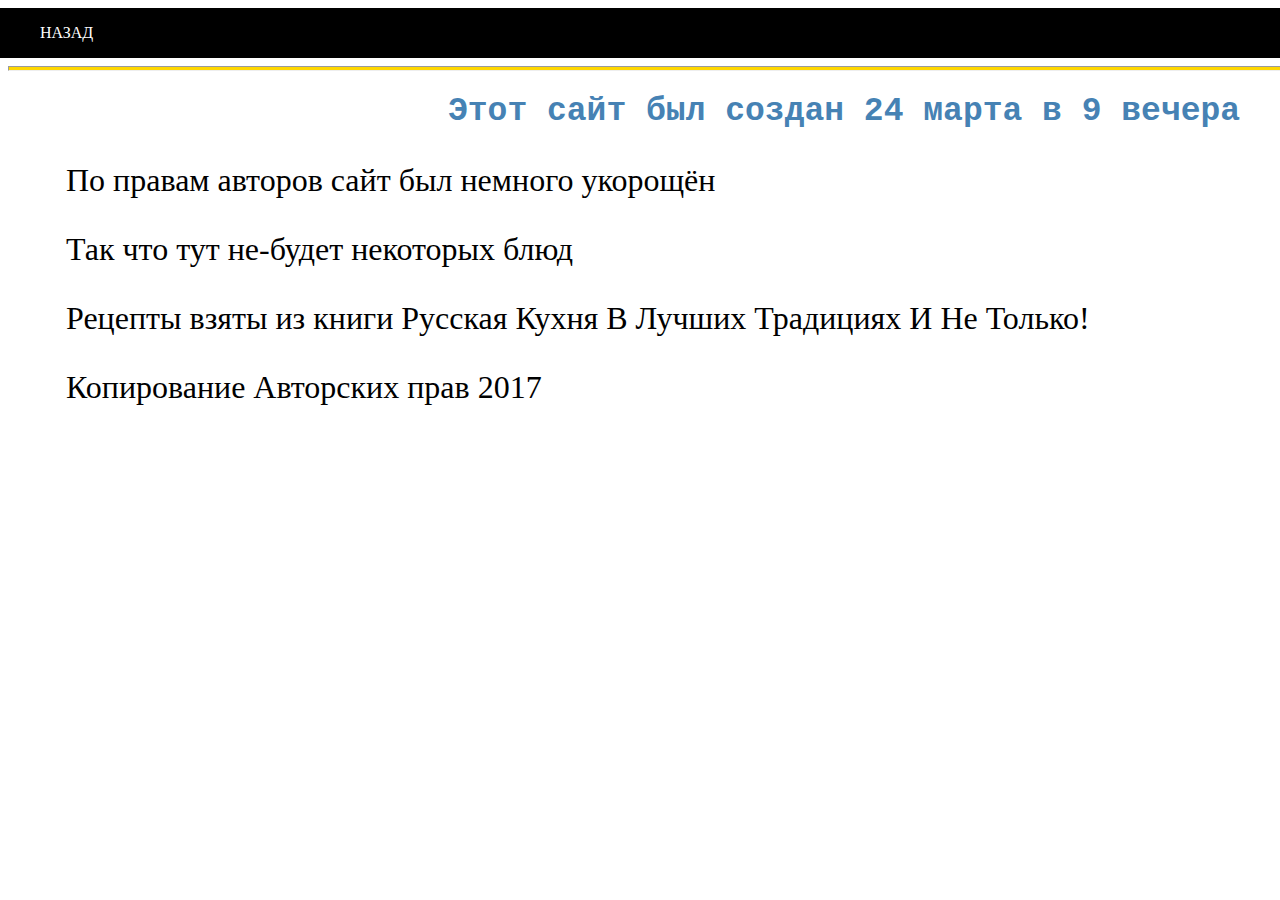
<file: AboutTheSite.html>
<!DOCTYPE html>
<html lang="en">
<head>
	<meta charset="UTF-8">
	<title>О сайте</title>
	<link rel="stylesheet" href="css/style2.css">
	<link rel="icon" href="icon/favicon.png">
</head>
<body>
<nav>
<ul>
<li><a href="index.html">Назад</a></li>
</ul>
</nav>	
<hr />
<h1>Этот сайт был создан 24 марта в 9 вечера</h1>
<p>По правам авторов сайт был немного укорощён</p>
<p>Так что тут не-будет некоторых блюд</p>
<p>Рецепты взяты из книги Русская Кухня В Лучших Традициях И Не Только!</p>
<p>Копирование Авторских прав 2017</p>
</div>
</body>
</html>
</file>
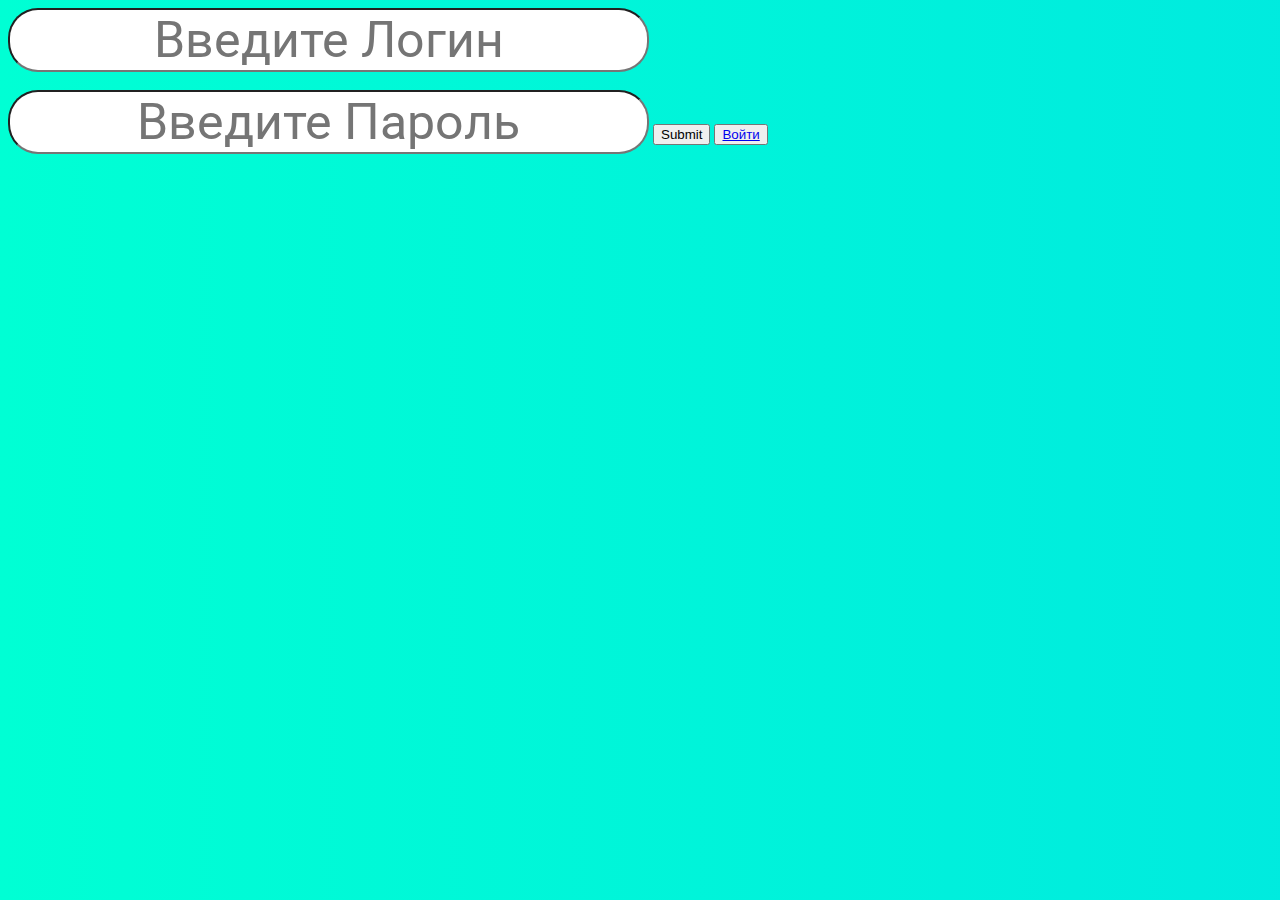
<file: password.html>
<!DOCTYPE html>
<html lang="en">
<head>
	<meta charset="UTF-8">
	<title>Регистрация пользователя</title>
</head>
<body>
<style>
	@import url('https://fonts.googleapis.com/css2?family=Roboto&display=swap');
	a{
    background-color:none;
	}
    .input_name , .input_password {
    font-size:50px;
    text-align:center;
    border-radius:30px;
    font-family: 'Roboto', sans-serif;
    }

    body{
    	background: linear-gradient(270deg, #00aeff, #00ffd4);
        background-size: 400% 400%;
}
    }
</style>
	<form>
	<input type="name" placeholder="Введите Логин" class="input_name"><br>
	<br>
	<input type="password" placeholder="Введите Пароль" class="input_password">
	<input type="submit" class="input_submit">
	<button><a href="#">Войти</a></button>
    </form>

</body>
</html>
</file>
<file: css/style2.css>
nav {
  width:1260px;
  margin: 0 auto;
}

nav:before {
  content:'';
  display:block;
  height:50px;
  width:100%;
  background:#000; 
  position:absolute;
  left:0;
  z-index: -1;
}
ul {
  margin:0;
  padding:0;
  list-style:none;
  height:50px;
}
ul li {
  float:left;
}
ul li a{
  color:#fff;
  display:block;
  height:50px;
  padding:0 30px;
  text-transform:uppercase;
  text-decoration:none;
  line-height:50px;
}
ul li a:hover {
  background:#FF4500;
}
hr {
  width:1450px;
  height:3px;
  background:#FFD700;
}
h1 {
  margin-left:440px;
  font-family:monospace;
  color:#4682B4;
  font-size: 33px;
}
p {
  font-size:32px;
  margin-left:58px;
  font-family: Tahoma;
}
</file>
